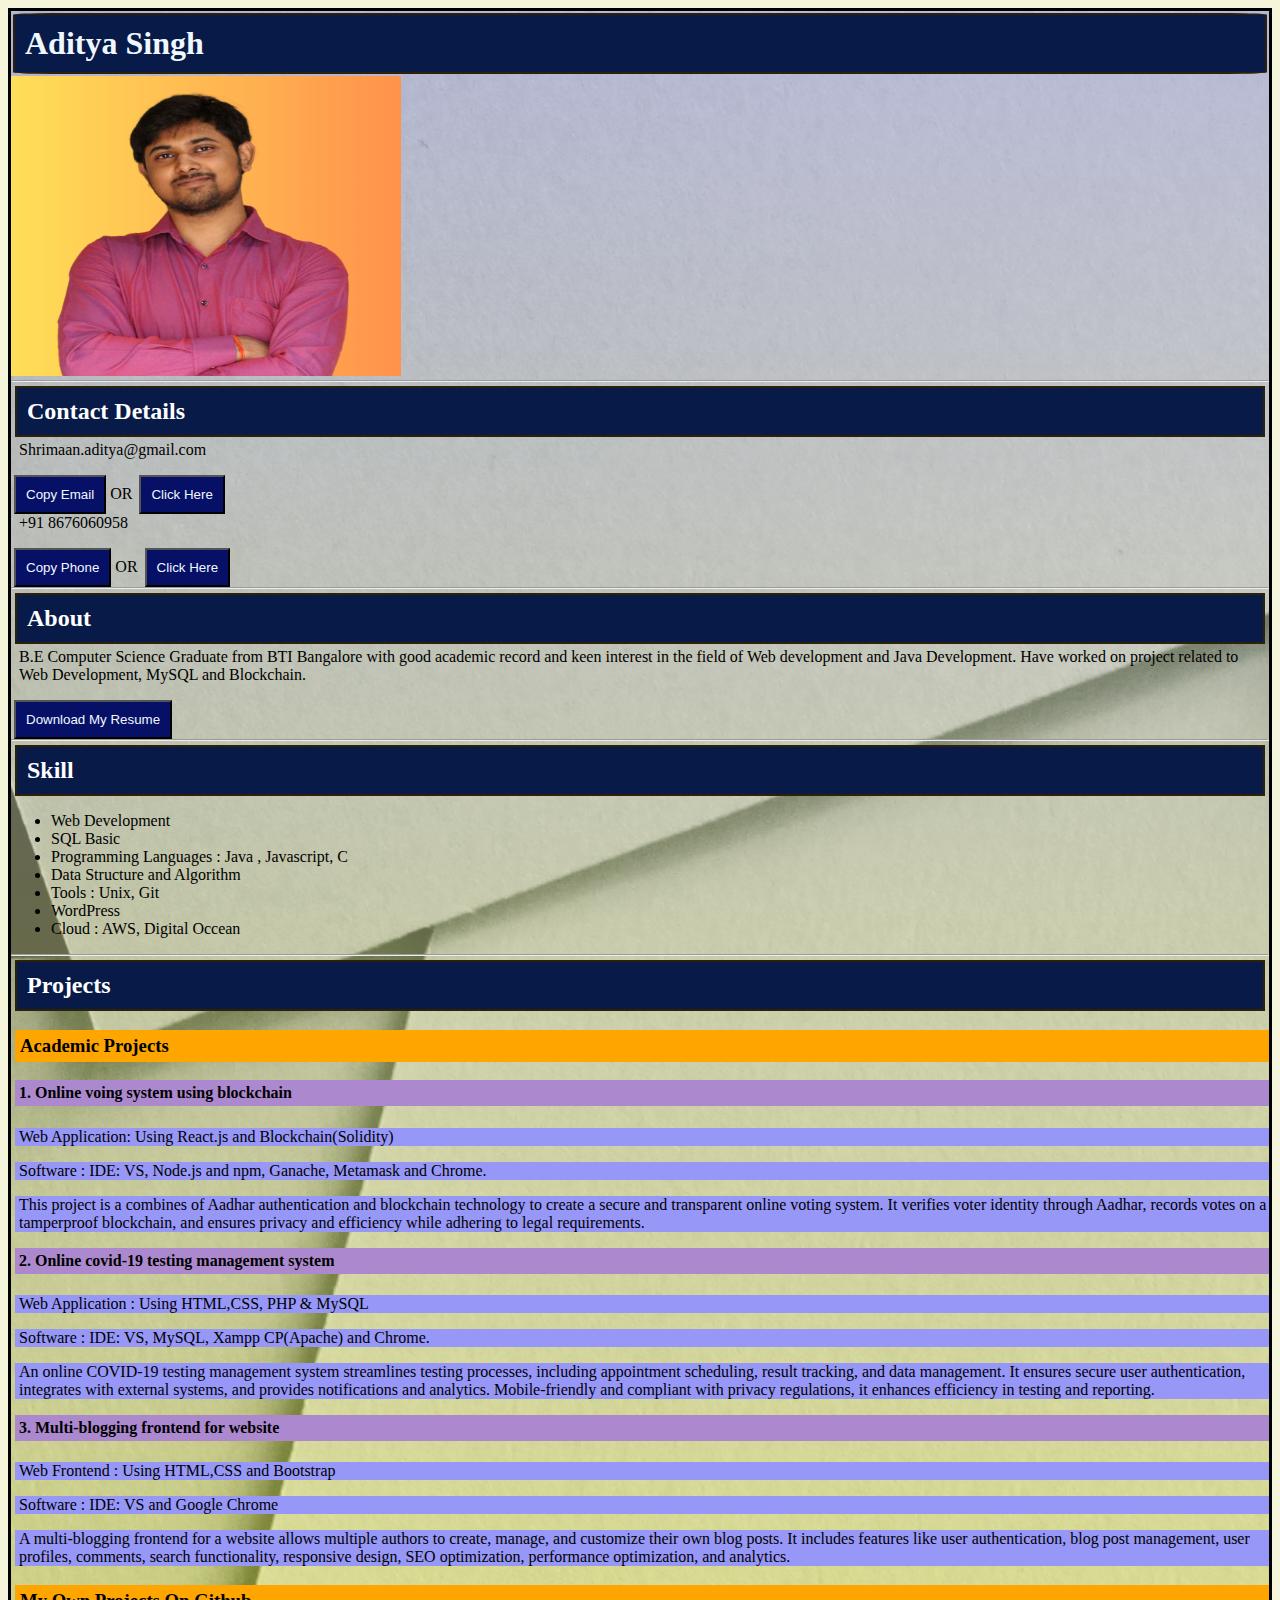
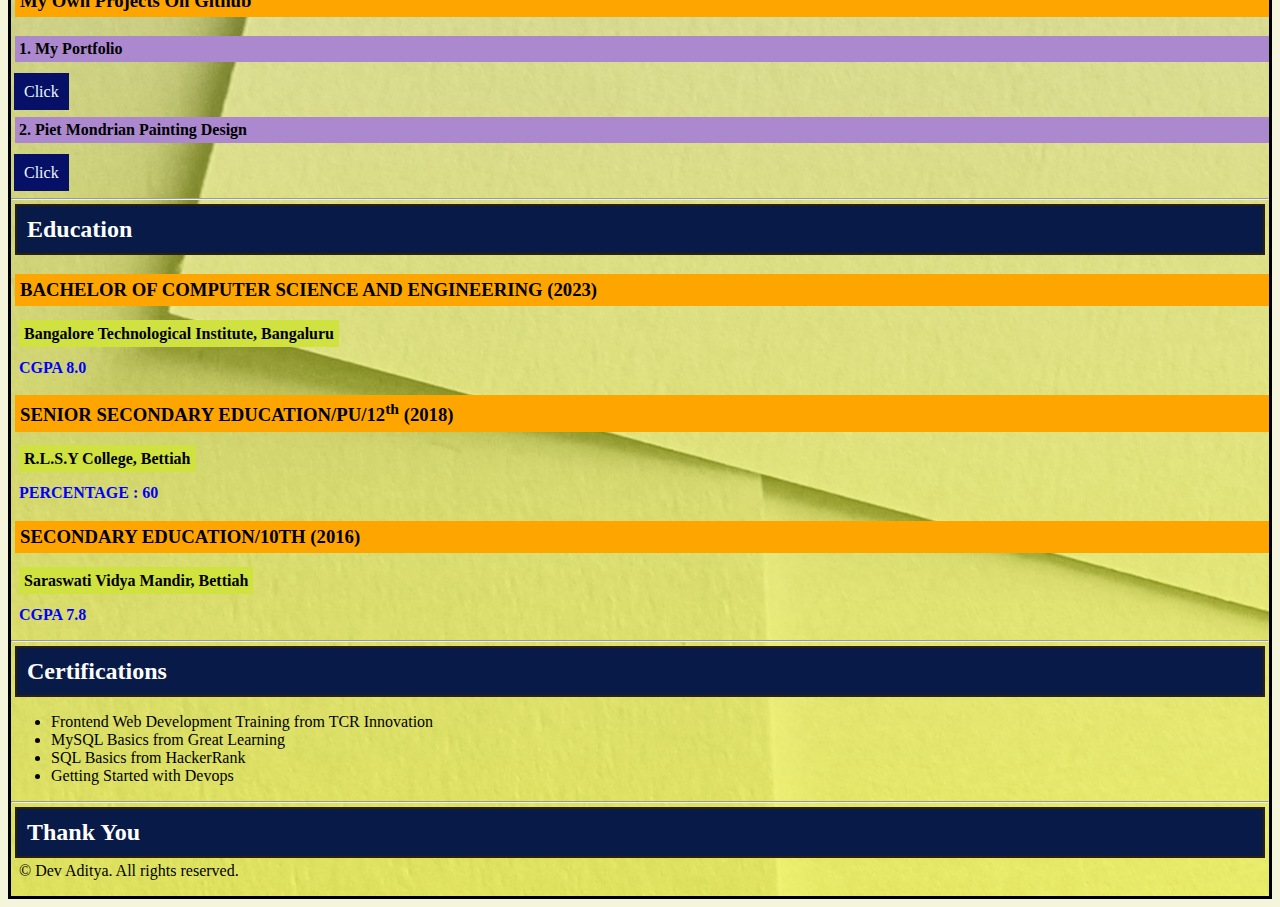
<file: index.html>
<!DOCTYPE html>
<html lang="en" style="background-color:beige;">
<head>
    <meta charset="UTF-8">
    <meta name="viewport" content="width=device-width, initial-scale=1.0">
    <title>Aditya's Portfolio</title>
    <link rel="stylesheet" href="./CSS/index.css">
</head>
<body style="justify-content: center;">
    <h1>Aditya Singh</h1>
    <img src="./assets/img/MyProfilePic.png" alt="MyProfilePic" height="300" width="390">

    <hr />

    <div class="contact">

    <h2>Contact Details</h2>
    
    <p id="textToCopyEmail">Shrimaan.aditya@gmail.com</p>
    <button onclick="copyEmail()">Copy Email</button> OR <button><a href="mailto:Shrimaan.aditya@gmail.com">Click Here</a></button>
    
    <p id="textToCopyPhone">+91 8676060958</p>
    <button onclick="copyPhone()">Copy Phone</button> OR <button><a href="tel:+918676060958">Click Here</a></button>
</div>
<hr>
    <h2>About</h2>
    <p>B.E Computer Science Graduate from BTI Bangalore with good academic record and keen interest in the
        field of Web development and Java Development. Have worked on project related to Web Development, MySQL and
        Blockchain.</p>
    <button><a href="./assets/doc/AResume.pdf">Download My Resume</a></button>

    <hr>

    <h2>Skill</h2>
    <ul>
        <li>Web Development</li>
        <li>SQL Basic</li>
        <li>Programming Languages : Java , Javascript, C</li>
        <li>Data Structure and Algorithm</li>
        <li>Tools : Unix, Git</li>
        <li>WordPress</li>
        <li>Cloud : AWS, Digital Occean</li>
    </ul>

    <hr>
    <div class="projects">
    <h2>Projects</h2>
    <h3>Academic Projects</h3>
    <h4>1. Online voing system using blockchain</h4>
    <p>Web Application: Using React.js and Blockchain(Solidity)</p>
    <p>Software : IDE: VS, Node.js and npm, Ganache, Metamask and Chrome.</p>
    <p>This project is a combines of Aadhar authentication and blockchain technology to create a secure and
        transparent online voting system. It verifies voter identity through Aadhar, records votes on a tamperproof blockchain, and ensures privacy and efficiency while adhering to legal requirements.</p>

    <h4>2. Online covid-19 testing management system</h4>
    <p>Web Application : Using HTML,CSS, PHP & MySQL</p>
    <p>Software : IDE: VS, MySQL, Xampp CP(Apache) and Chrome.</p>
    <p>An online COVID-19 testing management system streamlines testing processes, including appointment
        scheduling, result tracking, and data management. It ensures secure user authentication, integrates with
        external systems, and provides notifications and analytics. Mobile-friendly and compliant with privacy
        regulations, it enhances efficiency in testing and reporting.</p>

    <h4>3. Multi-blogging frontend for website</h4>
    <p>Web Frontend : Using HTML,CSS and Bootstrap</p>
    <p>Software : IDE: VS and Google Chrome</p>
    <p>A multi-blogging frontend for a website allows multiple authors to create, manage, and customize their
        own blog posts. It includes features like user authentication, blog post management, user profiles,
        comments, search functionality, responsive design, SEO optimization, performance optimization, and
        analytics.</p>
    <h3>My Own Projects On Github</h3>
    <h4>1. My Portfolio</h4>
    <a href="https://shrimaan-aditya.github.io/My-Portfolio-in-html/" class="button">Click</a>
    <p></p>
    <h4>2. Piet Mondrian Painting Design</h4>
    <a href="https://shrimaan-aditya.github.io/CSS-Grid-Piet-Mondrian-Painting-Design/index.html" class="button">Click</a>
    <p></p>
    </div>
    <hr>

    <h2>Education</h2>
    <h3>BACHELOR OF COMPUTER SCIENCE AND ENGINEERING (2023)</h3>
    <p class="collegeName"><b>Bangalore Technological Institute, Bangaluru</b></p>
    <p style="color: blue;"><b>CGPA 8.0</b></p>

    <h3>SENIOR SECONDARY EDUCATION/PU/12<sup>th</sup> (2018)</h3>
    <p class="collegeName"><b>R.L.S.Y College, Bettiah</b></p>
    <p style="color: blue;"><b>PERCENTAGE : 60</b></p>

    <h3>SECONDARY EDUCATION/10TH (2016)</h3>
    <p class="collegeName"><b>Saraswati Vidya Mandir, Bettiah</b></p>
    <p style="color: blue;"><b>CGPA 7.8</b></p>

    <hr>

    <h2>Certifications</h2>
    <ul>
        <li>Frontend Web Development Training from TCR Innovation</li>
        <li>MySQL Basics from Great Learning</li>
        <li>SQL Basics from HackerRank</li>
        <li>Getting Started with Devops</li>
    </ul>

    <hr>

    <h2>Thank You</h2>


    <script>
        function copyEmail() {
          const emailToCopy = document.getElementById('textToCopyEmail').innerText;
          copyToClipboard(emailToCopy, 'Email');
        }
    
        function copyPhone() {
          const phoneToCopy = document.getElementById('textToCopyPhone').innerText;
          copyToClipboard(phoneToCopy, 'Phone');
        }
    
        function copyToClipboard(text, label) {
          const tempTextArea = document.createElement('textarea');
          tempTextArea.value = text;
          document.body.appendChild(tempTextArea);
          tempTextArea.select();
          tempTextArea.setSelectionRange(0, 99999); // For mobile devices
          document.execCommand('copy');
          document.body.removeChild(tempTextArea);
          alert(label + ' copied to clipboard: ' + text);
        }
    </script>
    <footer>
        <p>© Dev Aditya. All rights reserved.</p>
    </footer>
</body>
</html>
</file>
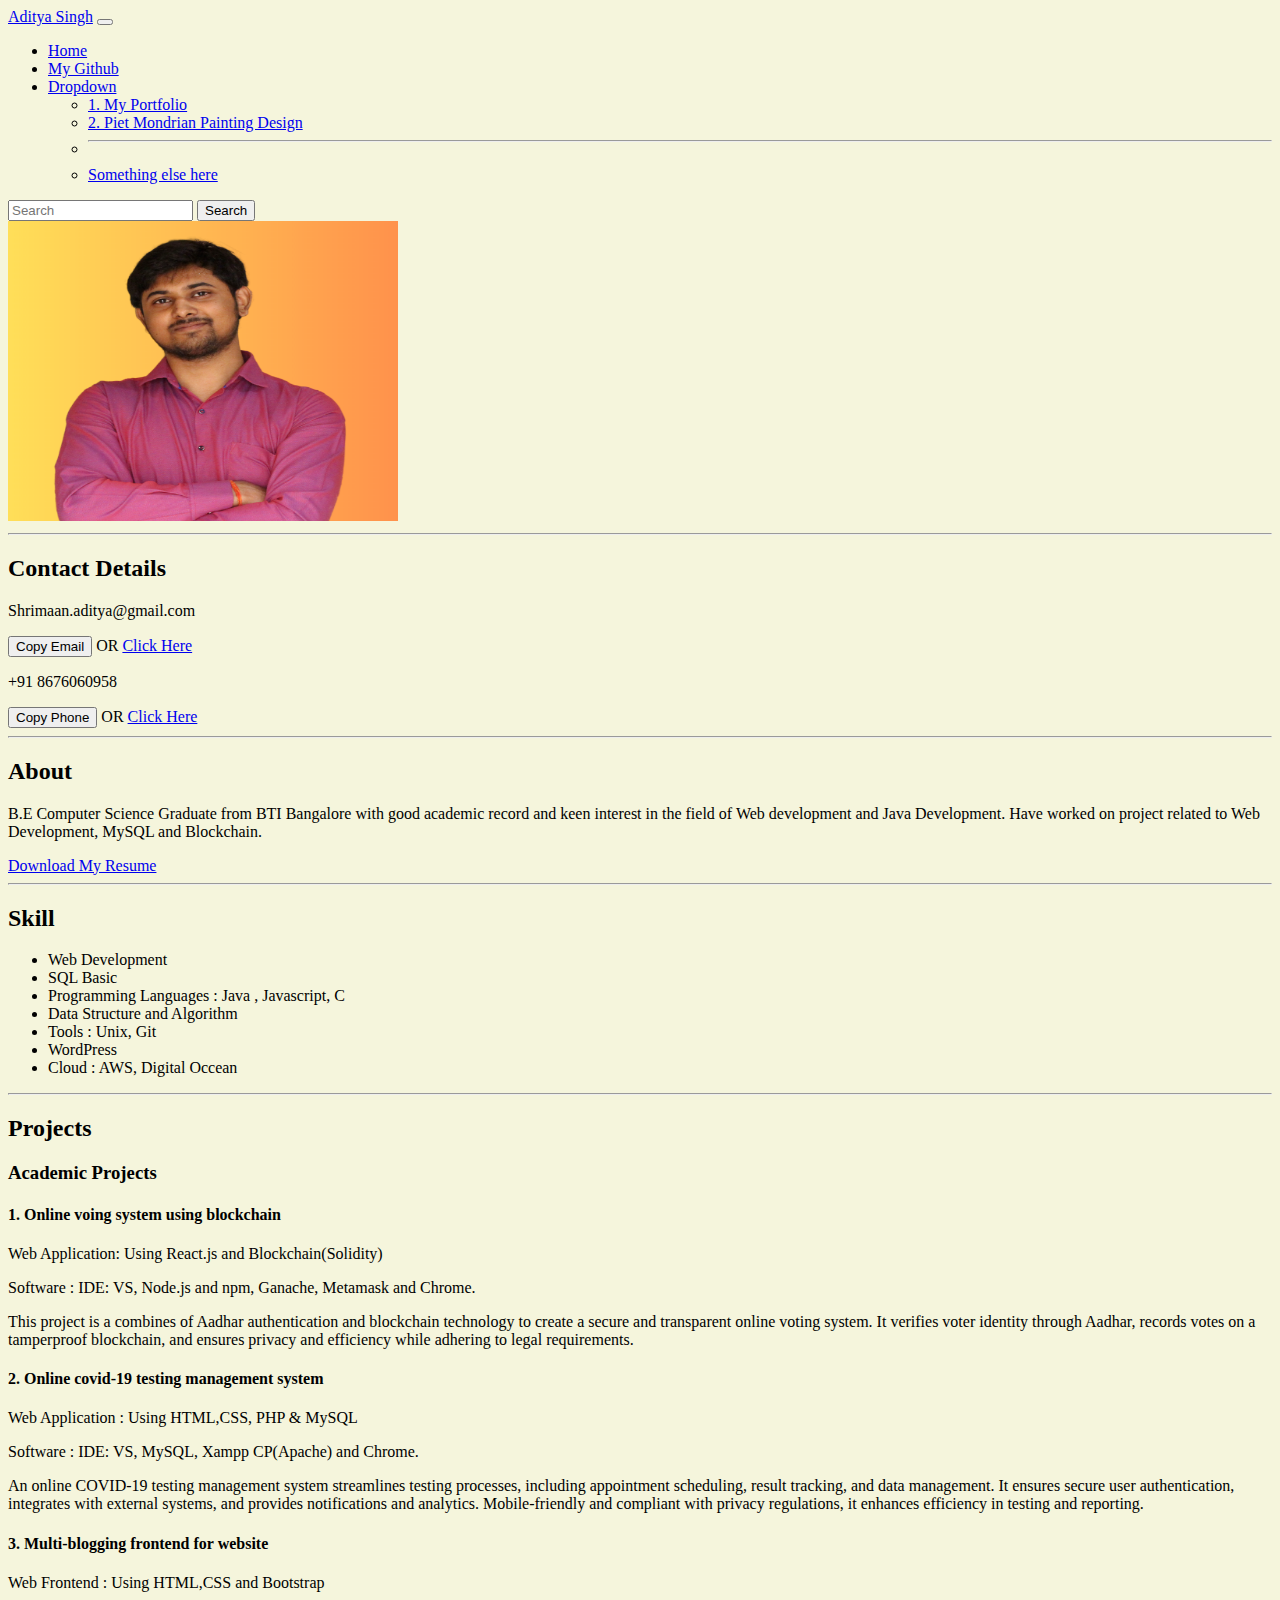
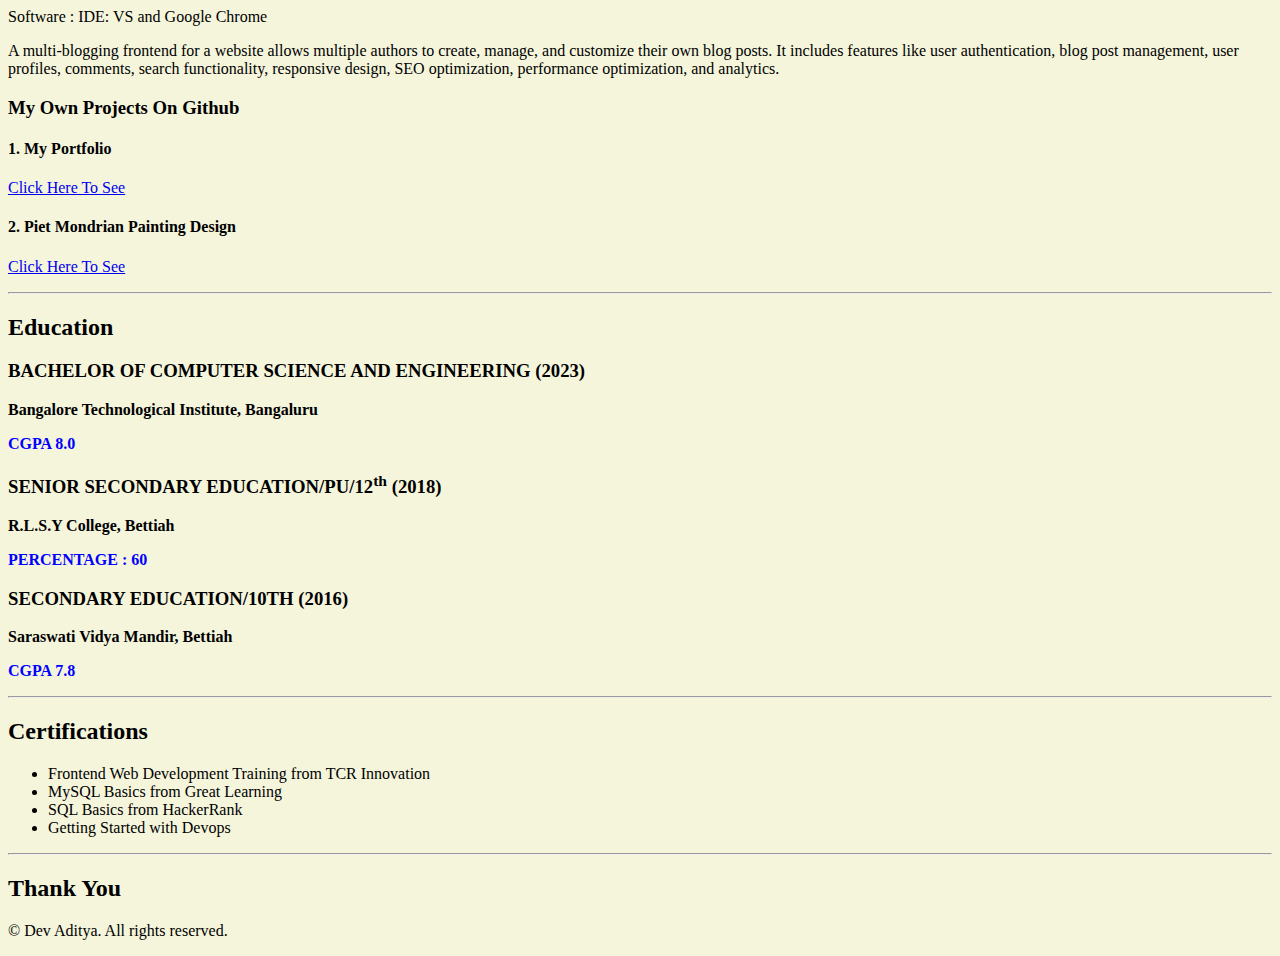
<file: v2.html>
<!DOCTYPE html>
<html lang="en" style="background-color:beige;">
<head>
    <meta charset="UTF-8">
    <meta name="viewport" content="width=device-width, initial-scale=1.0">
    <title>Aditya's Portfolio</title>
    <link href="https://cdn.jsdelivr.net/npm/bootstrap@5.3.1/dist/css/bootstrap.min.css" rel="stylesheet" integrity="sha384-4bw+/aepP/YC94hEpVNVgiZdgIC5+VKNBQNGCHeKRQN+PtmoHDEXuppvnDJzQIu9" crossorigin="anonymous">
    
</head>
<body style="justify-content: center;">
    <nav class="navbar navbar-expand-lg bg-body-tertiary">
        <div class="container-fluid">
          <a class="navbar-brand" href="v2.html">Aditya Singh</a>
          <button class="navbar-toggler" type="button" data-bs-toggle="collapse" data-bs-target="#navbarSupportedContent" aria-controls="navbarSupportedContent" aria-expanded="false" aria-label="Toggle navigation">
            <span class="navbar-toggler-icon"></span>
          </button>
          <div class="collapse navbar-collapse" id="navbarSupportedContent">
            <ul class="navbar-nav me-auto mb-2 mb-lg-0">
              <li class="nav-item">
                <a class="nav-link active" aria-current="page" href="./v2.html">Home</a>
              </li>
              <li class="nav-item">
                <a class="nav-link" href="https://github.com/Shrimaan-Aditya">My Github</a>
              </li>
              <li class="nav-item dropdown">
                <a class="nav-link dropdown-toggle" href="#" role="button" data-bs-toggle="" aria-expanded="false">
                  Dropdown
                </a>
                <ul class="dropdown-menu">
                  <li><a class="dropdown-item" href="#">1. My Portfolio</a></li>
                  <li><a class="dropdown-item" href="#">2. Piet Mondrian Painting Design</a></li>
                  <li><hr class="dropdown-divider"></li>
                  <li><a class="dropdown-item" href="#">Something else here</a></li>
                </ul>
              </li>
            </ul>
            <form class="d-flex" role="search">
              <input class="form-control me-2" type="search" placeholder="Search" aria-label="Search">
              <button class="btn btn-outline-success" type="submit">Search</button>
            </form>
          </div>
        </div>
      </nav>
      
   
    <img src="./assets/img/MyProfilePic.png" alt="MyProfilePic" height="300" width="390">

    <hr />

    <div class="contact">

    <h2>Contact Details</h2>
    
    <p id="textToCopyEmail">Shrimaan.aditya@gmail.com</p>
    <button class="btn btn-primary" onclick="copyEmail()">Copy Email</button> OR <a href="mailto:Shrimaan.aditya@gmail.com" class="btn btn-primary">Click Here</a>
    
    <p id="textToCopyPhone">+91 8676060958</p>
    <button class="btn btn-primary" onclick="copyPhone()">Copy Phone</button> OR <a href="tel:+918676060958" class="btn btn-primary">Click Here</a>
</div>
<hr>
    <h2>About</h2>
    <p>B.E Computer Science Graduate from BTI Bangalore with good academic record and keen interest in the
        field of Web development and Java Development. Have worked on project related to Web Development, MySQL and
        Blockchain.</p>
    <a href="./assets/doc/AResume.pdf" class="btn btn-primary">Download My Resume</a>

    <hr>

    <h2>Skill</h2>
    <ul>
        <li>Web Development</li>
        <li>SQL Basic</li>
        <li>Programming Languages : Java , Javascript, C</li>
        <li>Data Structure and Algorithm</li>
        <li>Tools : Unix, Git</li>
        <li>WordPress</li>
        <li>Cloud : AWS, Digital Occean</li>
    </ul>

    <hr>
    <div class="projects">
    <h2>Projects</h2>
    <h3>Academic Projects</h3>
    <h4>1. Online voing system using blockchain</h4>
    <p>Web Application: Using React.js and Blockchain(Solidity)</p>
    <p>Software : IDE: VS, Node.js and npm, Ganache, Metamask and Chrome.</p>
    <p>This project is a combines of Aadhar authentication and blockchain technology to create a secure and
        transparent online voting system. It verifies voter identity through Aadhar, records votes on a tamperproof blockchain, and ensures privacy and efficiency while adhering to legal requirements.</p>

    <h4>2. Online covid-19 testing management system</h4>
    <p>Web Application : Using HTML,CSS, PHP & MySQL</p>
    <p>Software : IDE: VS, MySQL, Xampp CP(Apache) and Chrome.</p>
    <p>An online COVID-19 testing management system streamlines testing processes, including appointment
        scheduling, result tracking, and data management. It ensures secure user authentication, integrates with
        external systems, and provides notifications and analytics. Mobile-friendly and compliant with privacy
        regulations, it enhances efficiency in testing and reporting.</p>

    <h4>3. Multi-blogging frontend for website</h4>
    <p>Web Frontend : Using HTML,CSS and Bootstrap</p>
    <p>Software : IDE: VS and Google Chrome</p>
    <p>A multi-blogging frontend for a website allows multiple authors to create, manage, and customize their
        own blog posts. It includes features like user authentication, blog post management, user profiles,
        comments, search functionality, responsive design, SEO optimization, performance optimization, and
        analytics.</p>
    <h3>My Own Projects On Github</h3>
    <h4>1. My Portfolio</h4>
    <a href="https://shrimaan-aditya.github.io/My-Portfolio-in-html/" class="btn btn-primary">Click Here To See</a>
    <p></p>
    <h4>2. Piet Mondrian Painting Design</h4>
    <a href="https://shrimaan-aditya.github.io/CSS-Grid-Piet-Mondrian-Painting-Design/index.html" class="btn btn-primary">Click Here To See</a>
    <p></p>
    </div>
    <hr>

    <h2>Education</h2>
    <h3>BACHELOR OF COMPUTER SCIENCE AND ENGINEERING (2023)</h3>
    <p class="collegeName"><b>Bangalore Technological Institute, Bangaluru</b></p>
    <p style="color: blue;"><b>CGPA 8.0</b></p>

    <h3>SENIOR SECONDARY EDUCATION/PU/12<sup>th</sup> (2018)</h3>
    <p class="collegeName"><b>R.L.S.Y College, Bettiah</b></p>
    <p style="color: blue;"><b>PERCENTAGE : 60</b></p>

    <h3>SECONDARY EDUCATION/10TH (2016)</h3>
    <p class="collegeName"><b>Saraswati Vidya Mandir, Bettiah</b></p>
    <p style="color: blue;"><b>CGPA 7.8</b></p>

    <hr>

    <h2>Certifications</h2>
    <ul>
        <li>Frontend Web Development Training from TCR Innovation</li>
        <li>MySQL Basics from Great Learning</li>
        <li>SQL Basics from HackerRank</li>
        <li>Getting Started with Devops</li>
    </ul>

    <hr>

    <h2>Thank You</h2>


    <script>
        function copyEmail() {
          const emailToCopy = document.getElementById('textToCopyEmail').innerText;
          copyToClipboard(emailToCopy, 'Email');
        }
    
        function copyPhone() {
          const phoneToCopy = document.getElementById('textToCopyPhone').innerText;
          copyToClipboard(phoneToCopy, 'Phone');
        }
    
        function copyToClipboard(text, label) {
          const tempTextArea = document.createElement('textarea');
          tempTextArea.value = text;
          document.body.appendChild(tempTextArea);
          tempTextArea.select();
          tempTextArea.setSelectionRange(0, 99999); // For mobile devices
          document.execCommand('copy');
          document.body.removeChild(tempTextArea);
          alert(label + ' copied to clipboard: ' + text);
        }
    </script>
    <script src="https://cdn.jsdelivr.net/npm/bootstrap@5.3.1/dist/js/bootstrap.bundle.min.js"></script>
    <footer>
        <p>© Dev Aditya. All rights reserved.</p>
    </footer>
</body>
</html>
</file>
<file: CSS/index.css>
body{
    background-image: linear-gradient(rgba(176, 176, 239, 0.5), rgba(255, 255, 0, 0.5)),url("../assets/img/back-img1.jpg");
    border: 3px solid;
    
}

img{
    position: relative;
    margin-bottom: 0;
    padding: 0;
} 
hr{
    margin: 0;
}

button,.button{
    background-color: rgb(6, 16, 103);
    margin-left: 3px;
    padding: 10px;
    color: aliceblue;
    text-decoration: none;
}

a{
    color: aliceblue;
    text-decoration: none;
}

h1{
    position: relative;
    z-index: 1;
    background-color:rgb(7, 26, 72);
    padding: 10px;
    border: 2px solid rgb(45, 32, 8);
    border-radius: 3%;
    margin: 2px;
    color: aliceblue;
}


h2{
    position: relative;
    margin: 4px;
    background-color: rgb(7, 26, 72);
    color: white;
    padding: 10px;
    border: 2px solid rgb(45, 32, 8)
    
}
p{
    position: relative;
    margin-left: 4px;
    margin-top: 0px;
    border: 5px;
    padding-left: 4PX;
}

h3{
    position: relative;
    border: 5px;
    margin-left: 4px;
    padding: 5px;
    background-color: orange;
}

h4{
    position: relative;
    margin-left: 4px;
    margin-top: 0px;
    border: 5px;
    padding: 4PX;
    background-color: rgb(172, 137, 206);
}

.collegeName>b{
    background-color: rgb(207, 226, 63);
    padding: 5px;
}

.projects>p{
    background-color: rgb(151, 151, 248);
}
</file>
